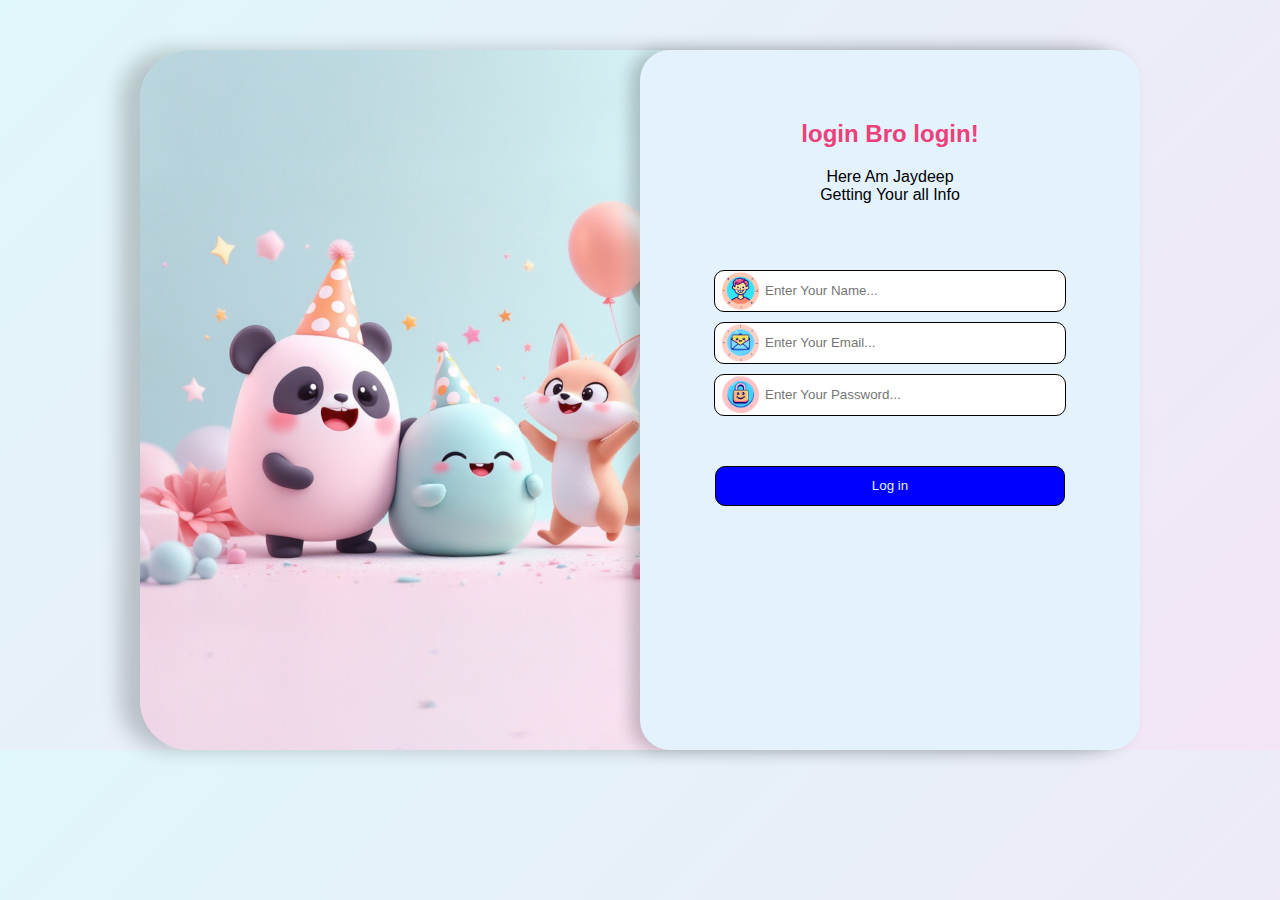
<file: index.html>
<!DOCTYPE html>
<html lang="en">

<head>
    <meta charset="UTF-8">
    <meta name="viewport" content="width=device-width, initial-scale=1.0">
    <title>Login Page</title>
    <link rel="stylesheet" href="style.css">
</head>

<body>
    <div class="Illustraion-container">
        <div class="Login-Container">
            <form action="#">
                <div class="Heading-from">
                    <h2>login Bro login!</h2>
                    <p>
                        Here Am Jaydeep <br>Getting Your all Info
                    </p>
                </div>
                <div class="Username-form">
                    <input type="text" id="Username" name="Username" placeholder="Enter Your Name...">
                </div>
                <div class="Email-form">
                    <input type="email" id="Email" name="Email" placeholder="Enter Your Email...">   
                </div>
                <div class="Password-form">
                    <input type="password" id="Password" name="Password" placeholder="Enter Your Password...">   
                </div>
                <div class="Login-Button">
                    <button type="submit" id="Login-button">Log in</button>
                </div>
            </form>
        </div>
    </div>
</body>

</html>
</file>
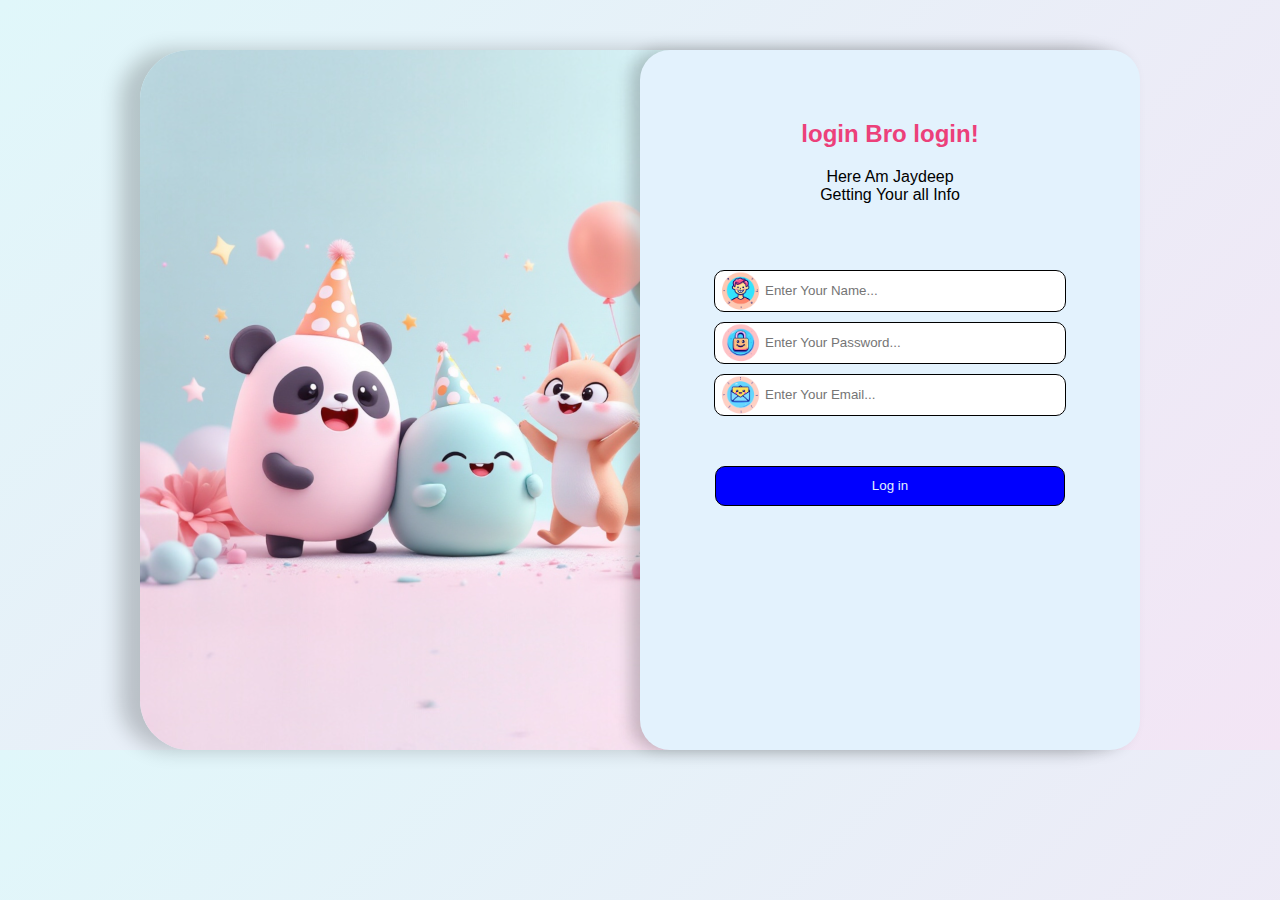
<file: LOGIN.html>
<!DOCTYPE html>
<html lang="en">

<head>
    <meta charset="UTF-8">
    <meta name="viewport" content="width=device-width, initial-scale=1.0">
    <title>Login Page</title>
    <link rel="stylesheet" href="style.css">
</head>

<body>
    <div class="Illustraion-container">
        <div class="Login-Container">
            <form action="#">
                <div class="Heading-from">
                    <h2>login Bro login!</h2>
                    <p>
                        Here Am Jaydeep <br>Getting Your all Info
                    </p>
                </div>
                <div class="Username-form">
                    <input type="text" id="Username" name="Username" placeholder="Enter Your Name...">
                </div>
                <div class="Password-form">
                    <input type="password" id="Password" name="Password" placeholder="Enter Your Password...">   
                </div>
                <div class="Email-form">
                    <input type="text" id="Email" name="Email" placeholder="Enter Your Email...">   
                </div>
                <div class="Login-Button">
                    <button type="submit" id="Login-button">Log in</button>
                </div>
            </form>
        </div>
    </div>
</body>

</html>
</file>
<file: style.css>
body {
    margin: 0;
    padding: 0;
    font-family: sans-serif;
    background: linear-gradient(135deg, #E0F7FA, #f3e5f5);
}

.Illustraion-container {
    background-image: url(IMG/ILLUSTRAION.PNG);
    width: 1000px;
    height: 700px;
    margin: auto;
    border-radius: 50px;
    box-shadow: -20PX 0 20PX rgba(0, 0, 0, 0.2); 
}

.Login-Container {
    background-color: #E3F2FD;
    margin: 50PX auto;
    width: 500px;
    height: 700px;
    margin-left: 500px;
    border-radius: 30px;
    box-shadow: -10px 0 15px rgba(0, 0, 0, 0.2);
    position: relative; 
}

.Heading-from {
    text-align: center;
    padding-top: 50px;
}

.Heading-from h2 {
    color: #EC407A;
}

#Username {
    padding: 10px;
    border: 1px solid black;
    border-radius: 10px;
    text-align: left;
    padding: 0px 0px 0px 50px;
    width: 300px;
    height: 40px;
    background-image: url(IMG/icons/username.PNG);
    background-size: 50px 50px;
    background-position: left center;
    background-repeat: no-repeat;
}


.Username-form {
    display: flex;
    justify-content: center;
    padding-top: 50px;
}

#Password {
    padding: 10px;
    border: 1px solid black;
    border-radius: 10px;
    text-align: left;
    padding: 0px 0px 0px 50px;
    width: 300px;
    height: 40px;
    background-image: url(IMG/icons/Password.PNG);
    background-size: 50px 50px;
    background-position: left center;
    background-repeat: no-repeat;
}

.Password-form {
    display: flex;
    justify-content: center;
    padding-top: 10px;
}

.Email-form {
    display: flex;
    justify-content: center;
    padding-top: 10px;
}

#Email {
    padding: 10px;
    border: 1px solid black;
    border-radius: 10px;
    text-align: left;
    padding: 0px 0px 0px 50px;
    width: 300px;
    height: 40px;
    background-image: url(IMG/icons/email.PNG);
    background-size: 50px 50px;
    background-position: left center;
    background-repeat: no-repeat;
}

button
{
    padding: 10px;
    border: 1px solid black;
    border-radius: 10px;
    text-align: center;
    width: 350px;
    height: 40px;
    cursor: pointer;
    background-color: blue;
    color: #E3F2FD;
    position: relative;
}

.Login-Button {
    display: flex;
    justify-content: center;
    padding-top: 50px;
}

button:hover {
    transition: 200ms ease-in-out;
    background-color: #EC407A;
    position: relative;
    width: 400px;
    height: 50px;
}
</file>
